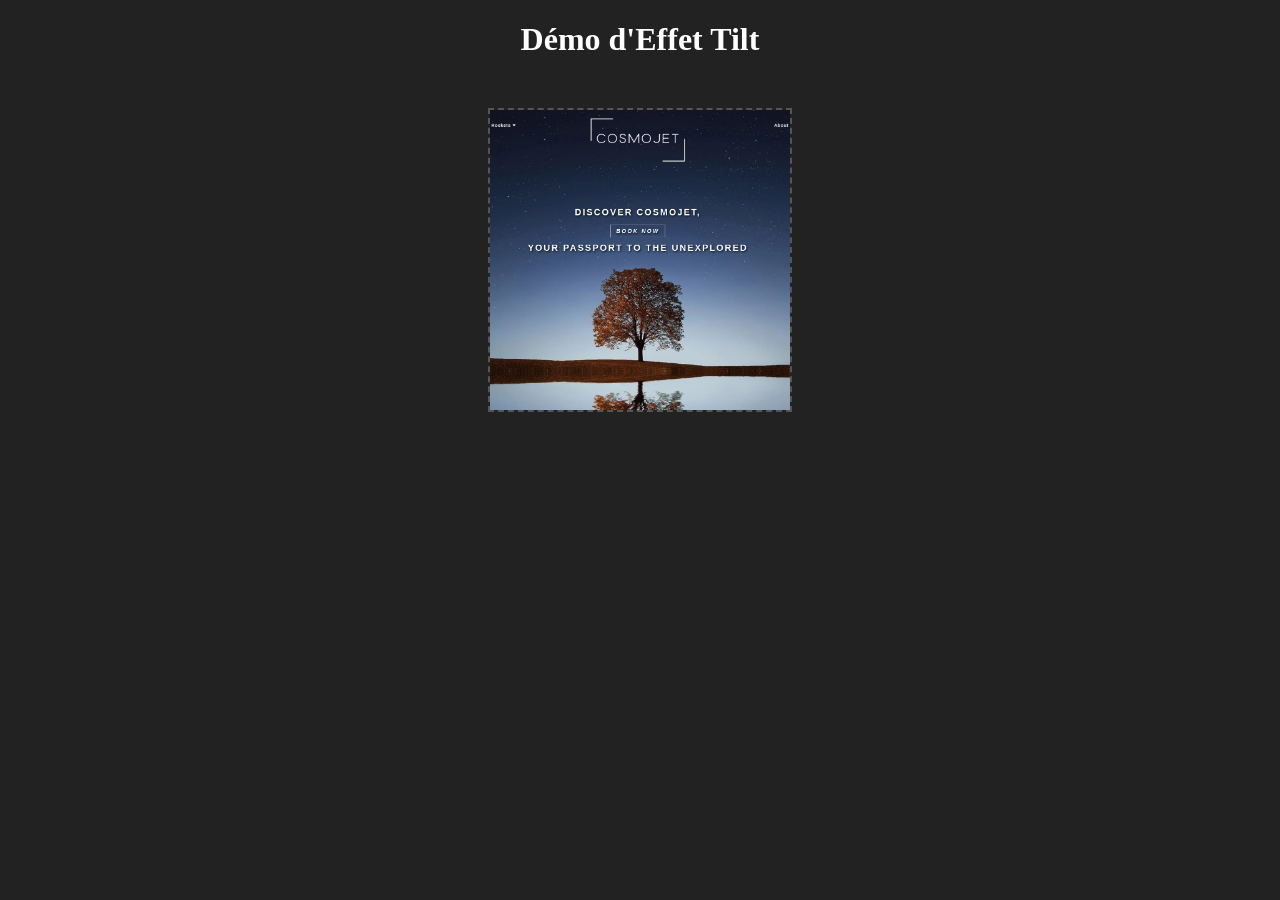
<file: Portfolio/test.html>
<!DOCTYPE html>
<html lang="en">
<head>
  <meta charset="UTF-8" />
  <title>Effet Tilt</title>
  <style>
    /* Conteneur : on applique la perspective */
    #imageContainer {
      width: 300px;        /* largeur fixe pour la démo */
      height: 300px;       /* hauteur fixe pour la démo */
      margin: 50px auto;   /* centrer la div */
      perspective: 800px;  /* plus la valeur est petite, plus l'effet est accentué */
      border: 2px dashed #555; /* juste pour voir les limites */
    }

    /* L'image subit la transformation 3D */
    #imageContainer img {
      width: 100%;
      height: 100%;
      object-fit: cover;
      transform-style: preserve-3d; 
      transition: transform 0.2s ease-out; 
    }
  </style>
</head>
<body style="background: #222; color: #fff;">

  <h1 style="text-align: center;">Démo d'Effet Tilt</h1>

  <div id="imageContainer">
    <img src="img/cosmojet.png" alt="Cosmojet" />
  </div>

  <script>
    // Sélection des éléments
    const container = document.getElementById("imageContainer");
    const image = container.querySelector("img");

    // Réglage de l'amplitude de la rotation
    const maxRotation = 25; // mettez 25 pour un effet plus visible

    // Gestion du mouvement de souris
    container.addEventListener("mousemove", (e) => {
      const rect = container.getBoundingClientRect();
      const x = e.clientX - rect.left; 
      const y = e.clientY - rect.top;
      
      const centerX = rect.width / 2;
      const centerY = rect.height / 2;

      // Calcul de l'inclinaison en pourcentage du maxRotation
      const rotateX = ((y - centerY) / centerY) * maxRotation; // axe X
      const rotateY = ((x - centerX) / centerX) * maxRotation; // axe Y

      // Inversion axe X (-rotateX) pour que la rotation soit intuitive 
      // (pointez le haut => l'image s'incline vers l'arrière)
      image.style.transform = `rotateX(${-rotateX}deg) rotateY(${rotateY}deg) scale(1.05)`;
    });

    // Réinitialiser la position quand la souris sort du conteneur
    container.addEventListener("mouseleave", () => {
      image.style.transform = "rotateX(0deg) rotateY(0deg) scale(1)";
    });
  </script>

</body>
</html>
</file>
